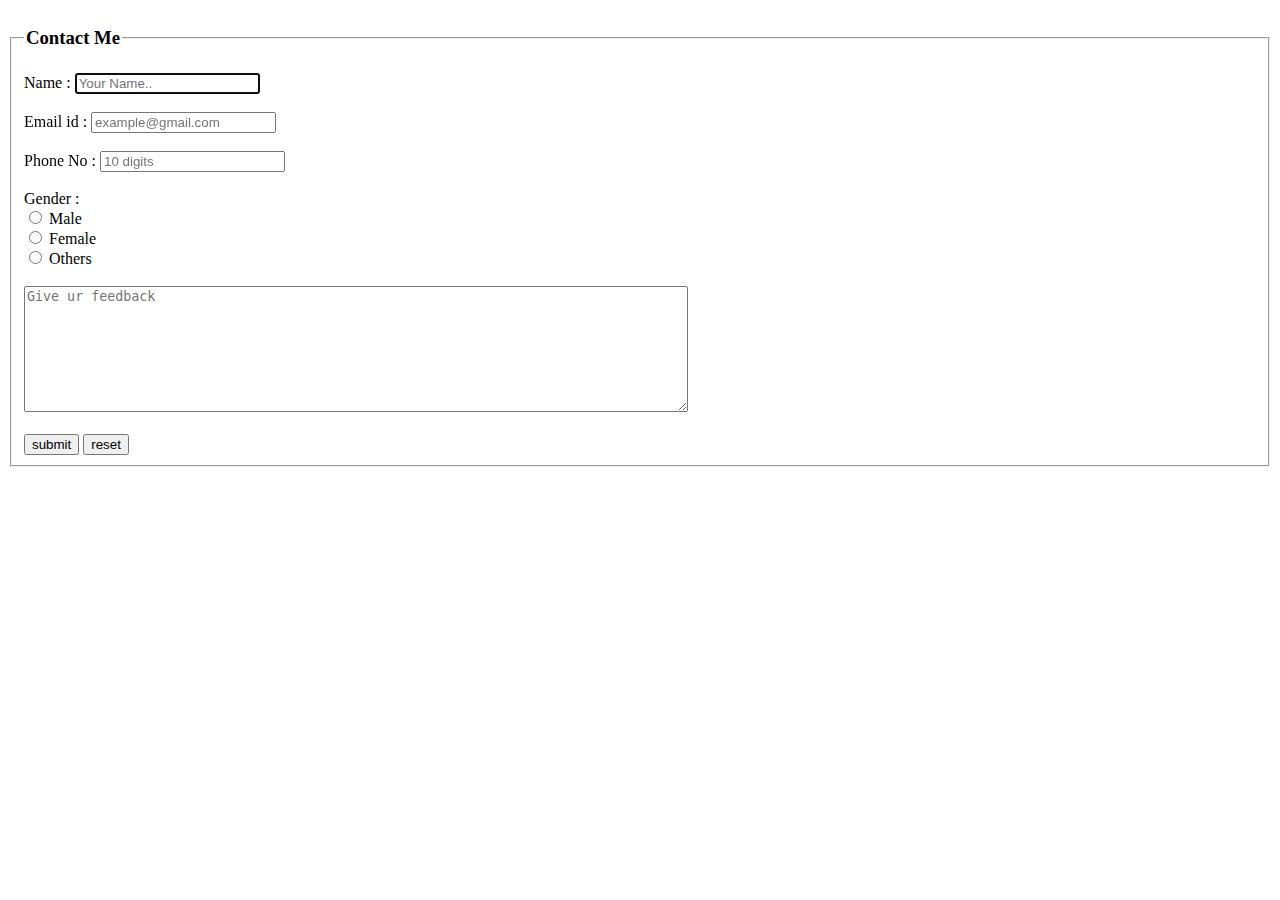
<file: Contact.html>
<!DOCTYPE html>
<html lang="en" dir="ltr">
  <head>
    <meta charset="utf-8">
    <title>Contact with me</title>
  </head>
  <body>
    <form class="" action="mailto:guddu.199531@gmail.com " method="post" enctype="text/plain" >
    <fieldset>
      <legend> <h3>Contact Me </h3></legend>


      <label >Name :</label>

       <input type="text" name="Your Name" value="" placeholder="Your Name.." autofocus>
      <br><br>
      <label >Email id :</label>

       <input type="email" name="Your Email" value="" placeholder="example@gmail.com" required>
       <br><br>
       <label >Phone No :</label>

       <input type="tel" name="Number" value="" placeholder="10 digits" required  pattern="[0-9]{10}">
        <br><br>
       <label >Gender :</label> <br>
       <input type="radio" name="Gender" value="Male"> <label>Male</label><br>
       <input type="radio" name="Gender" value="Female"> <label>Female</label><br>
       <input type="radio" name="Gender" value="Others" > <label>Others</label><br>
        <br>
        <textarea name="Your Comment" rows="8" cols="80" placeholder="Give ur feedback"></textarea><br><br>
        <input type="submit" value="submit">    <input type="reset"  value="reset">


    </fieldset>

    </form>

  </body>
</html>
</file>
